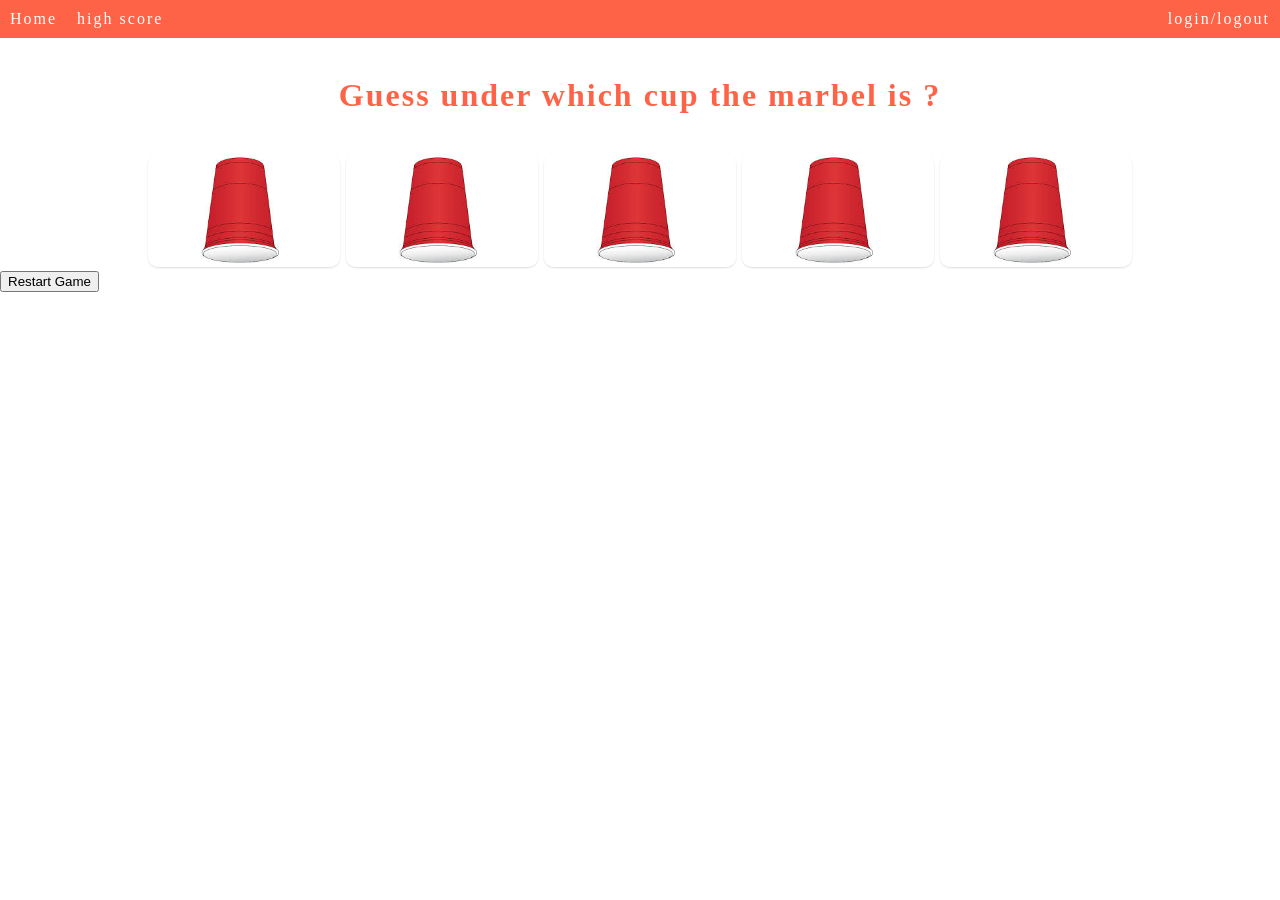
<file: index.html>
<!DOCTYPE html>
<html lang="en">

<head>
    <meta charset="UTF-8">
    <meta http-equiv="X-UA-Compatible" content="IE=edge">
    <meta name="viewport" content="width=device-width, initial-scale=1.0">
    <title>Guessing game</title>
    <link rel="stylesheet" href="css/style.css">
</head>

<body>
    <ul class="navigation">
        <div class="left">
            <li class="nav-element"><a href="index.html">Home</a> </li>
            <li class="nav-element"><a href="pages/scores.html">high score</a> </li>
        </div>

        <div class="right">
            <li class="nav-element"><a href="pages/loginlogout.html">login/logout</a> </li>

        </div>




    </ul>
    <br>
    <h1 id="page-header">Guess under which cup the marbel is ?</h1>
    <br>
    <div class="cup-images">
        <img src="images/cup.jpg" class="display-image" id="1" alt="cup1">
        <img src="images/cup.jpg" class="display-image" id="2" alt="cup2">
        <img src="images/cup.jpg" class="display-image" id="3" alt="cup3">
        <img src="images/cup.jpg" class="display-image" id="4" alt="cup4">
        <img src="images/cup.jpg" class="display-image" id="5" alt="cup5">
    </div>
    <div>
        <button onclick="restartGame()">Restart Game</button>
    </div>

    <script src="js/app.js"></script>
</body>

</html>
</file>
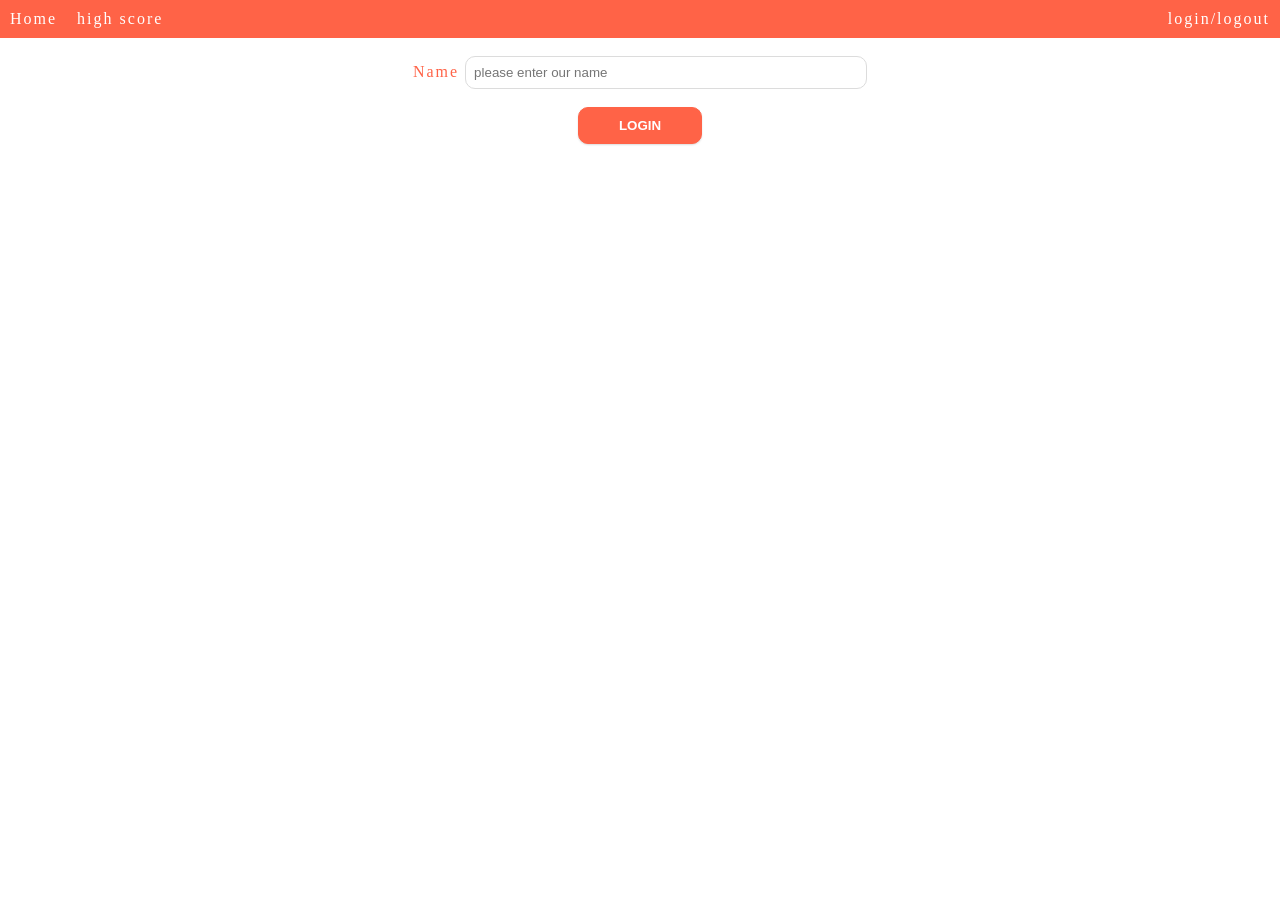
<file: pages/loginlogout.html>
<!DOCTYPE html>
<html lang="en">

<head>
    <meta charset="UTF-8">
    <meta http-equiv="X-UA-Compatible" content="IE=edge">
    <meta name="viewport" content="width=device-width, initial-scale=1.0">
    <title>Login</title>
    <link rel="stylesheet" href="../css/style.css">
    <link rel="stylesheet" href="../css/login.css">
</head>

<body>
    <ul class="navigation">
        <div class="left">


            <li class="nav-element"><a href="../index.html">Home</a> </li>
            <li class="nav-element"><a href="scores.html">high score</a> </li>
        </div>
        <div class="right">


            <li class="nav-element"><a href="loginlogout.html">login/logout</a> </li>
        </div>
    </ul>
    <br>
    <div class="container">
        <form>
            <label for="name" id="label-text"> Name </label>
            <input type="text" name="name" id="name" placeholder="please enter our name">
            <br>
            <br>
            <button type="submit"> Login </button>
        </form>
    </div>

</body>

</html>
</file>
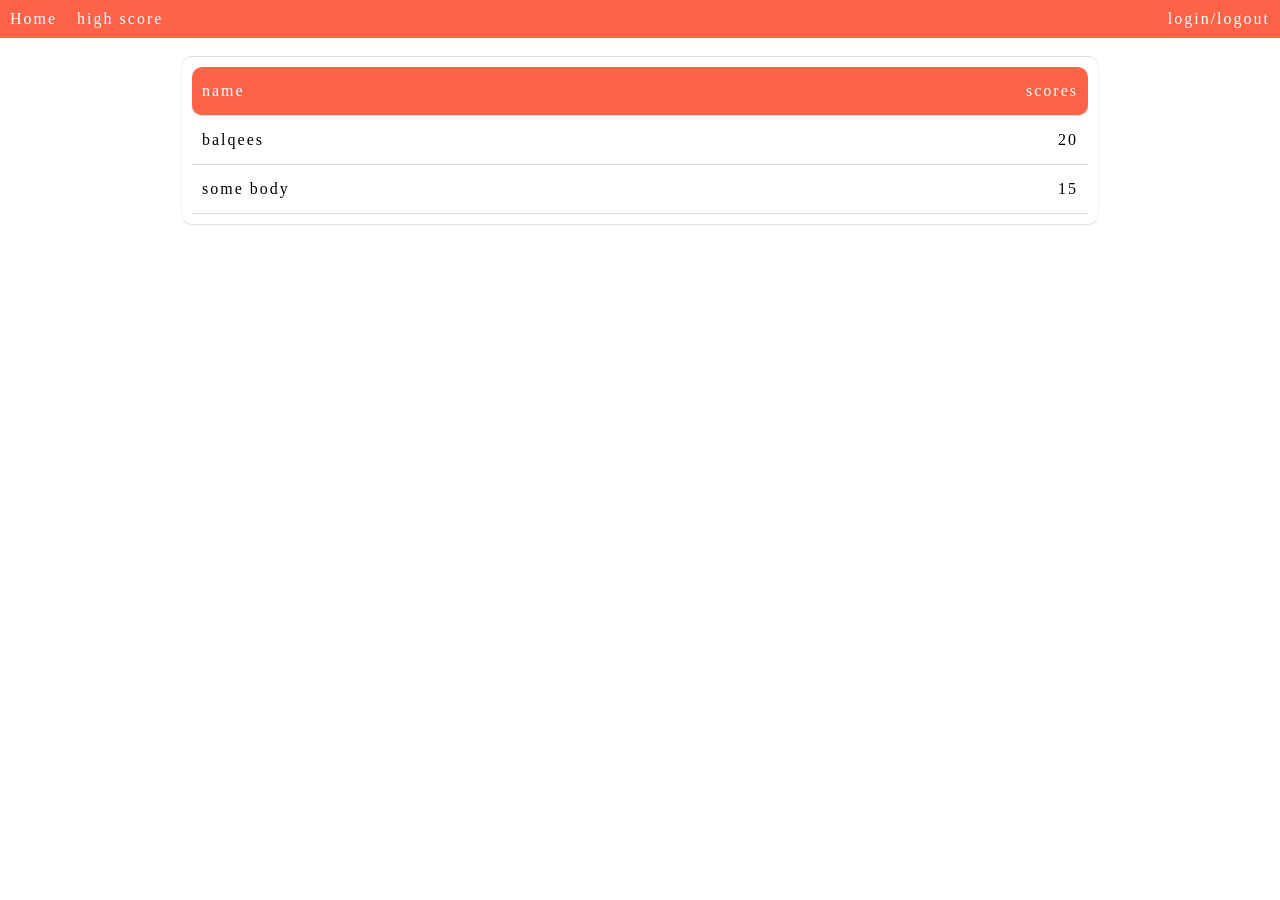
<file: pages/scores.html>
<!DOCTYPE html>
<html lang="en">

<head>
    <meta charset="UTF-8">
    <meta http-equiv="X-UA-Compatible" content="IE=edge">
    <meta name="viewport" content="width=device-width, initial-scale=1.0">
    <title>Scores</title>
    <link rel="stylesheet" href="../css/style.css">
    <link rel="stylesheet" href="../css/scores.css">
</head>

<body>
    <ul class="navigation">
        <div class="left">


            <li class="nav-element"><a href="../index.html">Home</a> </li>
            <li class="nav-element"><a href="scores.html">high score</a> </li>
        </div>
        <div class="right">


            <li class="nav-element"><a href="loginlogout.html">login/logout</a> </li>
        </div>
    </ul>
    <br>

    <ul class="scores-box">
        <li class="score-element list-header">
            <span> name</span>
            <span> scores</span>
        </li>
        <li class="score-element">
            <span>balqees</span>
            <span>20</span>

        </li>
        <li class="score-element">
            <span>some body</span>
            <span>15</span>

        </li>
    </ul>


</body>

</html>
</file>
<file: css/style.css>
/* start global  file*/
body{
    margin: 0;
    /* padding: 0; */
    font-family: fantasy;
    letter-spacing: 2px;
}
/* end global */
.navigation{
    list-style-type: none;
    background-color: tomato;
    margin: 0;
    padding: 0;
    /* for part 3*/
    display: flex;
    justify-content: space-between; 
    /*login/logout ............... home high score*/
     /* flex-direction: row-reverse; */
     /* links will not get above each other for mobile  */
     /* flex-wrap: wrap; */
}
/*flex nav*/
.left{
    display: flex;
}
.navigation .nav-element{
    padding: 10px;
}

.nav-element a{
    text-decoration: none;
    color: white;
    font-size: 16px;
}

 .nav-element:hover{
    background-color: white;
}

.nav-element:hover a{
   color: tomato;
}

/* style cups*/
.cup-images{
    text-align: center;
    
}
.cup-images img{
    /* border: 1px solid gainsboro; */
    cursor: pointer;
    border-radius: 10px;
    box-shadow: 0px 1px 2px gainsboro;
    width: 15%;
}
.cup-images img:hover{
    border: 2px solid gainsboro;
    width: 14%;
}
/* style cups*/

#page-header{
    color: tomato;
    text-align: center;
}
</file>
<file: css/login.css>
.container{
    text-align: center;
}

.container input{
    padding: 8px;
    border: 1px solid gainsboro;
    border-radius: 10px;
    width: 30%;
    outline: none;
}

.container button{
    background-color: tomato;
    border-radius: 10px;
    color: white;
    border: 0.5px solid tomato;
    box-shadow: 0px 1px 2px gainsboro;
    cursor: pointer;
    padding : 10px 40px;
    font-weight: bold;
    text-transform: uppercase;
}

#label-text{
    color: tomato;
}
</file>
<file: css/scores.css>
.scores-box{
    list-style-type: none;
    box-shadow: 0px 1px 2px gainsboro;
    margin: 20px;
    border-radius: 10px;
    border-top: 1px solid gainsboro;
    padding: 10px;
    /*part 3 */
    width: 70%;
    margin: auto;
}
.scores-box .score-element{
    padding: 15px 10px;
    /*flex thing */
    display: flex;
    justify-content: space-between;
    /* gap: 50px; */
    border-bottom: 1px solid gainsboro;
   
}

.list-header{
    background-color: tomato;
    color: white;
    border-radius: 10px;
}
</file>
